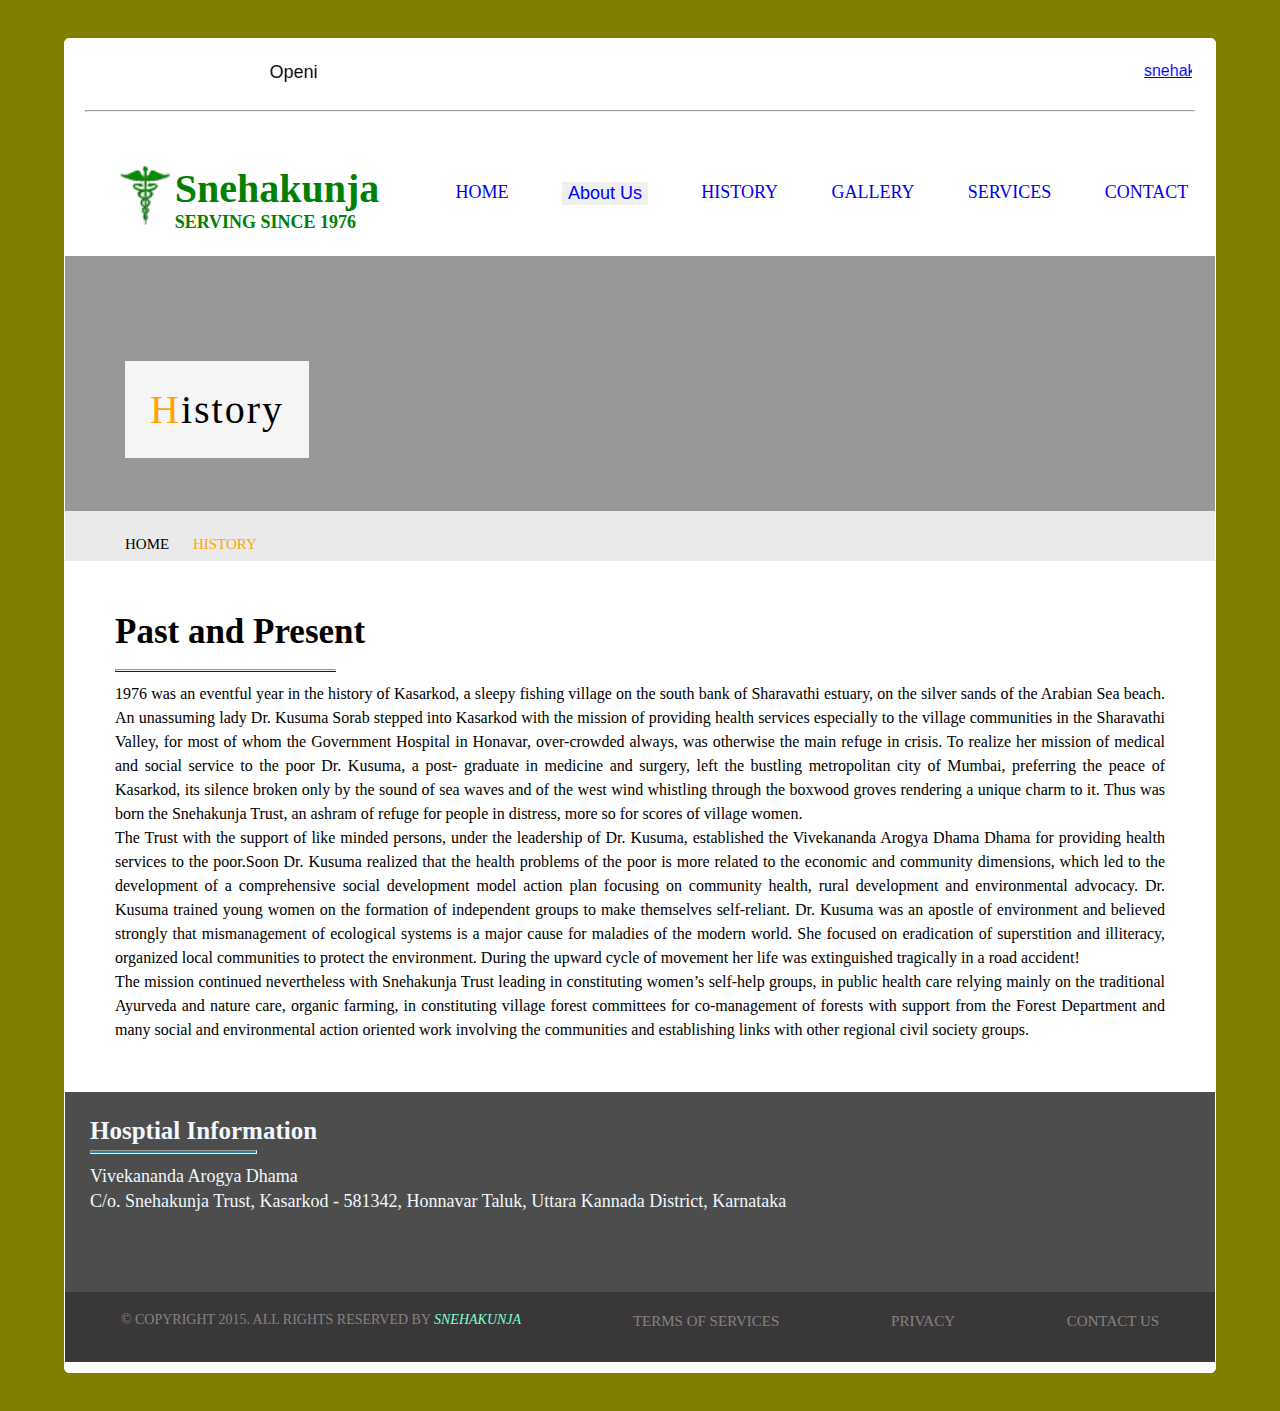
<file: index.html>
<!DOCTYPE html>
<html lang="en">
<head>
    <meta charset="UTF-8">
    <meta http-equiv="X-UA-Compatible" content="IE=edge">
    <meta name="viewport" content="width=device-width, initial-scale=1.0">
    <title>Document</title>
<link rel="stylesheet" href="style.css">
</head>
<body>
    <body>
    
<main class="main">
    <div class="heading">
        <div>
            <marquee behavior="alternatively" direction="left">
    <h4 class="open">Opening Hours: <strong> 9:30 AM - 05:30 PM </strong></h4>
</marquee>
    </div>
    <marquee behavior="alternatively" direction="left">
    <div class="mail1">
    <a class="mail" href="mailto:snehakunja@gmail.com">snehakunja@gmail.com</a>
</marquee>
</div>
</div>
<hr style="margin: 0 20px 20px 20px;">
<div class="navbar">
<div class="logoname">
    <div class="logo">
<a href="home.html"><img src="images/logo.png" style="cursor:pointer; width: 60px; height: 60px;"/>
</div>
<div class="logocon">

<h3>Snehakunja</h3>
<h4> SERVING SINCE 1976</h4>

</a>
</div>
</div>


<div class="nav"> <a href="index.html">HOME</a></div>
<!-- <div class="nav"> <a href="about.html">ABOUT US </a></div> -->
<div class="dropdown">
    <button class="dropbtn nav">About Us</button>
    <div class="dropdown-content">
      <a href="index.html">ABOUT SNEHAKUNJA</a>
      <a href="about.html">AYURVEDA</a>
      <a href="team.html">TEAM</a>
      <a href="location.html">LOCATION</a>
    </div>
  </div>
<div class="nav"> <a href="index.html">HISTORY</a></div>
<!-- <div class="nav"> <a href="project.html">PROJECTS</a></div> -->
<div class="nav"> <a href="gallery.html">GALLERY</a></div>
<div class="nav"> <a href="services.html">SERVICES</a></div>
<div class="nav"> <a href="contact.html">CONTACT</a></div>
</div>
<div class="bac1">
<div class="bac2">
<h1 class="head" style="font-family:sans serif;font-size:40px;font-weight:200;letter-spacing:2px;"><span style="color:orange;">H</span>istory</h1>
</div>
</div>
<div class="bac3">
<p  class="bhead" style="font-size:15px;font-weight:100;word-spacing:20px;" >HOME <span style="color:orange;"> HISTORY </span></p>
</div>
<div class="para">
    <h1>Past and Present</h1>
    <div class="hr">
        <hr>
    </div>

    <p>
        1976 was an eventful year in the history of Kasarkod, a sleepy fishing village on the south bank
        of
        Sharavathi estuary, on the silver sands of the Arabian Sea beach. An unassuming
        lady Dr. Kusuma Sorab stepped into Kasarkod with the mission of providing health services
        especially
        to the village communities in the Sharavathi Valley, for most of whom the
        Government Hospital in Honavar, over-crowded always, was otherwise the main refuge in crisis. To
        realize her mission of medical and social service to the poor Dr. Kusuma, a post-
        graduate in medicine and surgery, left the bustling metropolitan city of Mumbai, preferring the
        peace of Kasarkod, its silence broken only by the sound of sea waves and of the west
        wind whistling through the boxwood groves rendering a unique charm to it. Thus was born the
        Snehakunja Trust, an ashram of refuge for people in distress, more so for scores of
        village women.</p>

    <p>
        The Trust with the support of like minded persons, under the leadership of Dr. Kusuma,
        established
        the Vivekananda Arogya Dhama Dhama for providing health services to the
        poor.Soon Dr. Kusuma realized that the health problems of the poor is more related to the
        economic
        and community dimensions, which led to the development of a comprehensive
        social development model action plan focusing on community health, rural development and
        environmental advocacy. Dr. Kusuma trained young women on the formation of
        independent groups to make themselves self-reliant. Dr. Kusuma was an apostle of environment and
        believed strongly that mismanagement of ecological systems is a major
        cause for maladies of the modern world. She focused on eradication of superstition and
        illiteracy,
        organized local communities to protect the environment. During the upward cycle
        of movement her life was extinguished tragically in a road accident!</p>

    <p>
        The mission continued nevertheless with Snehakunja Trust leading in constituting women’s
        self-help
        groups, in public health care relying mainly on the traditional Ayurveda and
        nature care, organic farming, in constituting village forest committees for co-management of
        forests
        with support from the Forest Department and many social and environmental
        action oriented work involving the communities and establishing links with other regional civil
        society groups.</p>
</div>

<footer>
    <div class="footer">
    <h2>Hosptial Information</h2>
    <hr  class="hr2">
    <div class="add">
    <p>Vivekananda Arogya Dhama</p>
    <p class="add" >C/o. Snehakunja Trust, Kasarkod - 581342, Honnavar Taluk, Uttara Kannada District, Karnataka</p>
    </div>
    </div>
    <div class="copy">
        <p class="cp"> &copy; COPYRIGHT 2015. ALL RIGHTS RESERVED BY <span style="color:aquamarine;font-style: italic;"> SNEHAKUNJA</span></p>
    
    
        <div><a href="#">TERMS OF SERVICES</a></div>
        <div><a href="#"> PRIVACY </a></div>
        <div><a href="contact.html"> CONTACT US </a></div>
        
    </div>
  
    
    </footer>
</main>
</body>
</html>
</file>
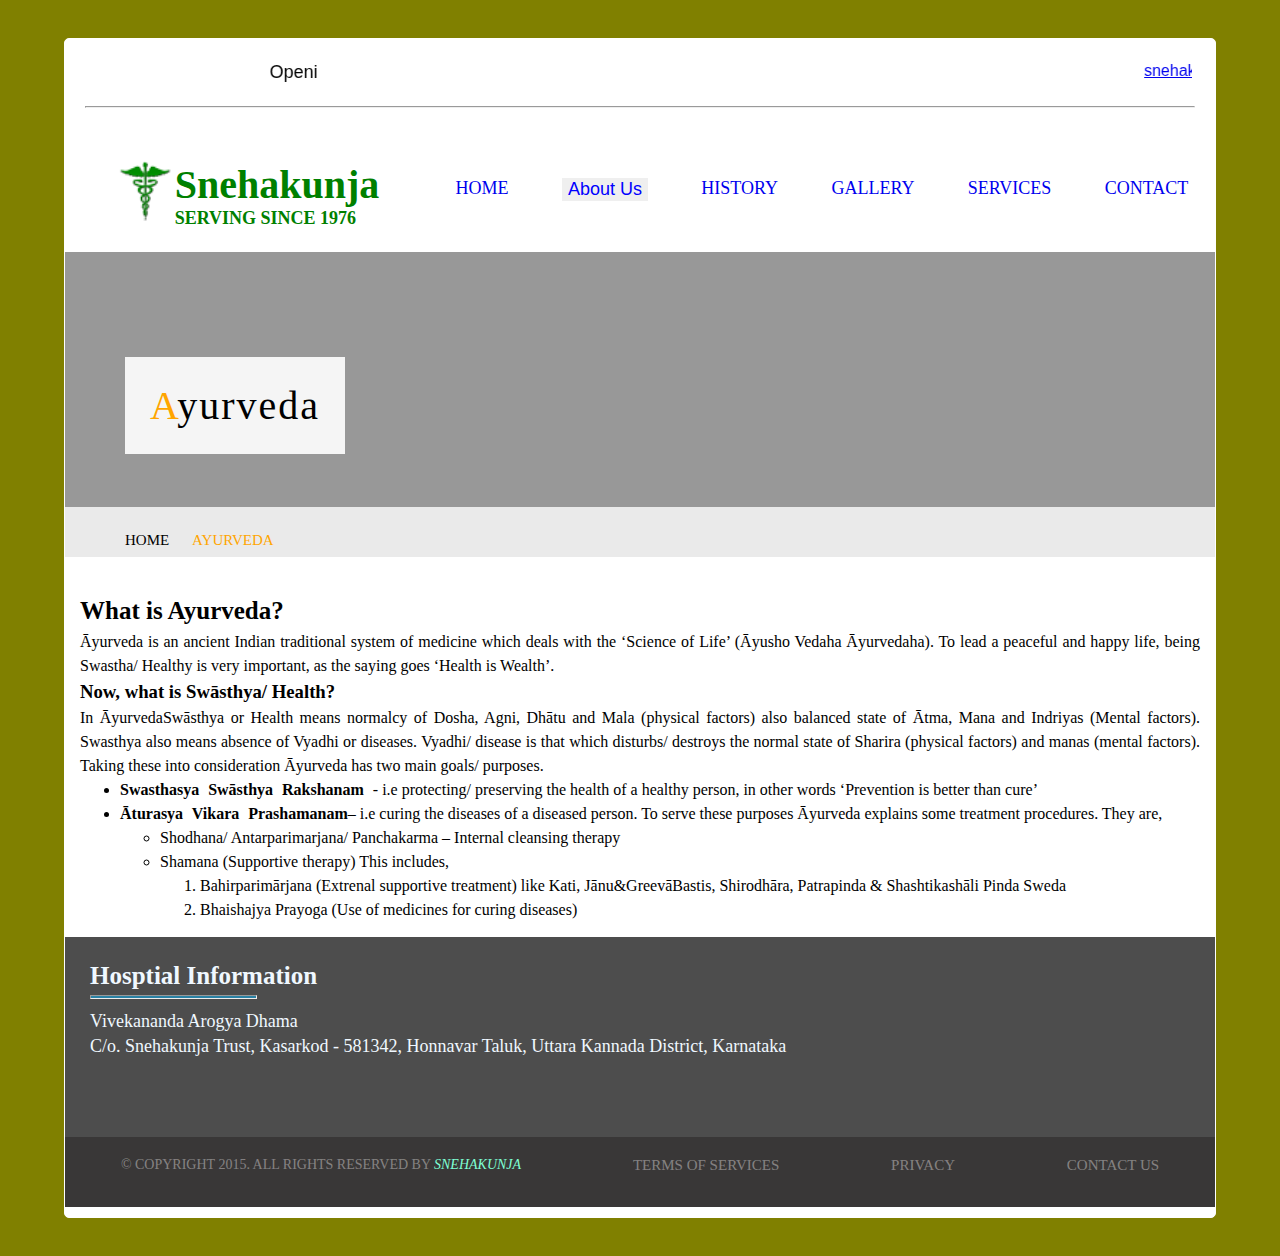
<file: about.html>
<html>
<head>
<title>

</title>
<style>

.shodhana{
border:2px solid black;
padding:5px;
background-color:orange;

}
.shamana{
border:2px solid black;
margin-left:-4px;
padding:5px;

}

</style>
<link rel="stylesheet" href="style.css">
</head>
<body>

       
<main class="main">
    <div class="heading">
        <div>
            <marquee behavior="alternatively" direction="left">
    <h4 class="open">Opening Hours: <strong> 9:30 AM - 05:30 PM </strong></h4>
</marquee>
    </div>
    <marquee behavior="alternatively" direction="left">
    <div class="mail1">
    <a class="mail" href="mailto:snehakunja@gmail.com">snehakunja@gmail.com</a>
</marquee>
</div>
</div>
<hr style="margin: 0 20px 20px 20px;">
<div class="navbar">
<div class="logoname">
    <div class="logo">
<a href="home.html"><img src="images/logo.png" style="cursor:pointer; width: 60px; height: 60px;"/>
</div>
<div class="logocon">

<h3>Snehakunja</h3>
<h4> SERVING SINCE 1976</h4>

</a>
</div>
</div>


<div class="nav"> <a href="index.html">HOME</a></div>
<!-- <div class="nav"> <a href="about.html">ABOUT US </a></div> -->
<div class="dropdown">
    <button class="dropbtn nav">About Us</button>
    <div class="dropdown-content">
      <a href="index.html">ABOUT SNEHAKUNJA</a>
      <a href="about.html">AYURVEDA</a>
      <a href="team.html">TEAM</a>
      <a href="location.html">LOCATION</a>
    </div>
  </div>
<div class="nav"> <a href="index.html">HISTORY</a></div>
<!-- <div class="nav"> <a href="project.html">PROJECTS</a></div> -->
<div class="nav"> <a href="gallery.html">GALLERY</a></div>
<div class="nav"> <a href="services.html">SERVICES</a></div>
<div class="nav"> <a href="contact.html">CONTACT</a></div>
</div>
<div class="bac1">
<div class="bac2">
<h1 class="head" style="font-family:sans serif;font-size:40px;font-weight:200;letter-spacing:2px;"><span style="color:orange;">A</span>yurveda</h1>
</div>
</div>
<div class="bac3">
<p  class="bhead" style="font-size:15px;font-weight:100;word-spacing:20px;" >HOME <span style="color:orange;">AYURVEDA </span></p>
</div>
<!-- <div class="mainayurveda"> -->
<div class="ayurveda">
<h1>What is Ayurveda?</h1>

<p >
Āyurveda is an ancient Indian traditional system of medicine which deals with the ‘Science of Life’ (Āyusho Vedaha Āyurvedaha). To lead a peaceful and happy life, being 
Swastha/ Healthy is very important, as the saying goes ‘Health is Wealth’.</p>

<h3>Now, what is Swāsthya/ Health?</h3>
<p>
In ĀyurvedaSwāsthya or Health means normalcy of Dosha, Agni, Dhātu and Mala 
(physical factors) also balanced state of Ātma, Mana and Indriyas (Mental factors). 
Swasthya also means absence of Vyadhi or diseases. Vyadhi/ disease is that which 
disturbs/ destroys the normal state of Sharira (physical factors) and manas (mental 
factors). Taking these into consideration Āyurveda has two main goals/ purposes. </p>
<ul>
<li ><span style="font-weight:900;word-spacing:5px;">Swasthasya Swāsthya Rakshanam </span>- i.e protecting/ preserving the health of a

 healthy person, in other words ‘Prevention is better than cure’</li>
<li ><span style="font-weight:900;word-spacing:5px;">Āturasya Vikara Prashamanam</span>– i.e curing the diseases of a diseased person.

 To serve these purposes Āyurveda explains some treatment procedures. They are,
<ul>
<li>Shodhana/ Antarparimarjana/ Panchakarma – Internal cleansing therapy</li>
<li>Shamana (Supportive therapy) This includes,
<ol >
<li >Bahirparimārjana (Extrenal supportive treatment) like Kati, 

Jānu&GreevāBastis, Shirodhāra, Patrapinda & Shashtikashāli Pinda Sweda</li>
<li>Bhaishajya Prayoga (Use of medicines for curing diseases)</li>
</ol>
</li>
</ul>
</li>
</ul>
</div>

<!-- </div> -->

<footer>
    <div class="footer">
    <h2>Hosptial Information</h2>
    <hr  class="hr2">
    <div class="add">
    <p>Vivekananda Arogya Dhama</p>
    <p class="add" >C/o. Snehakunja Trust, Kasarkod - 581342, Honnavar Taluk, Uttara Kannada District, Karnataka</p>
    </div>
    </div>
    <div class="copy">
        <p class="cp"> &copy; COPYRIGHT 2015. ALL RIGHTS RESERVED BY <span style="color:aquamarine;font-style: italic;"> SNEHAKUNJA</span></p>
    
    
        <div><a href="#">TERMS OF SERVICES</a></div>
        <div><a href="#"> PRIVACY </a></div>
        <div><a href="contact.html"> CONTACT US </a></div>
        
    </div>
  
    
    </footer>
</main>
</body>
</html>
</file>
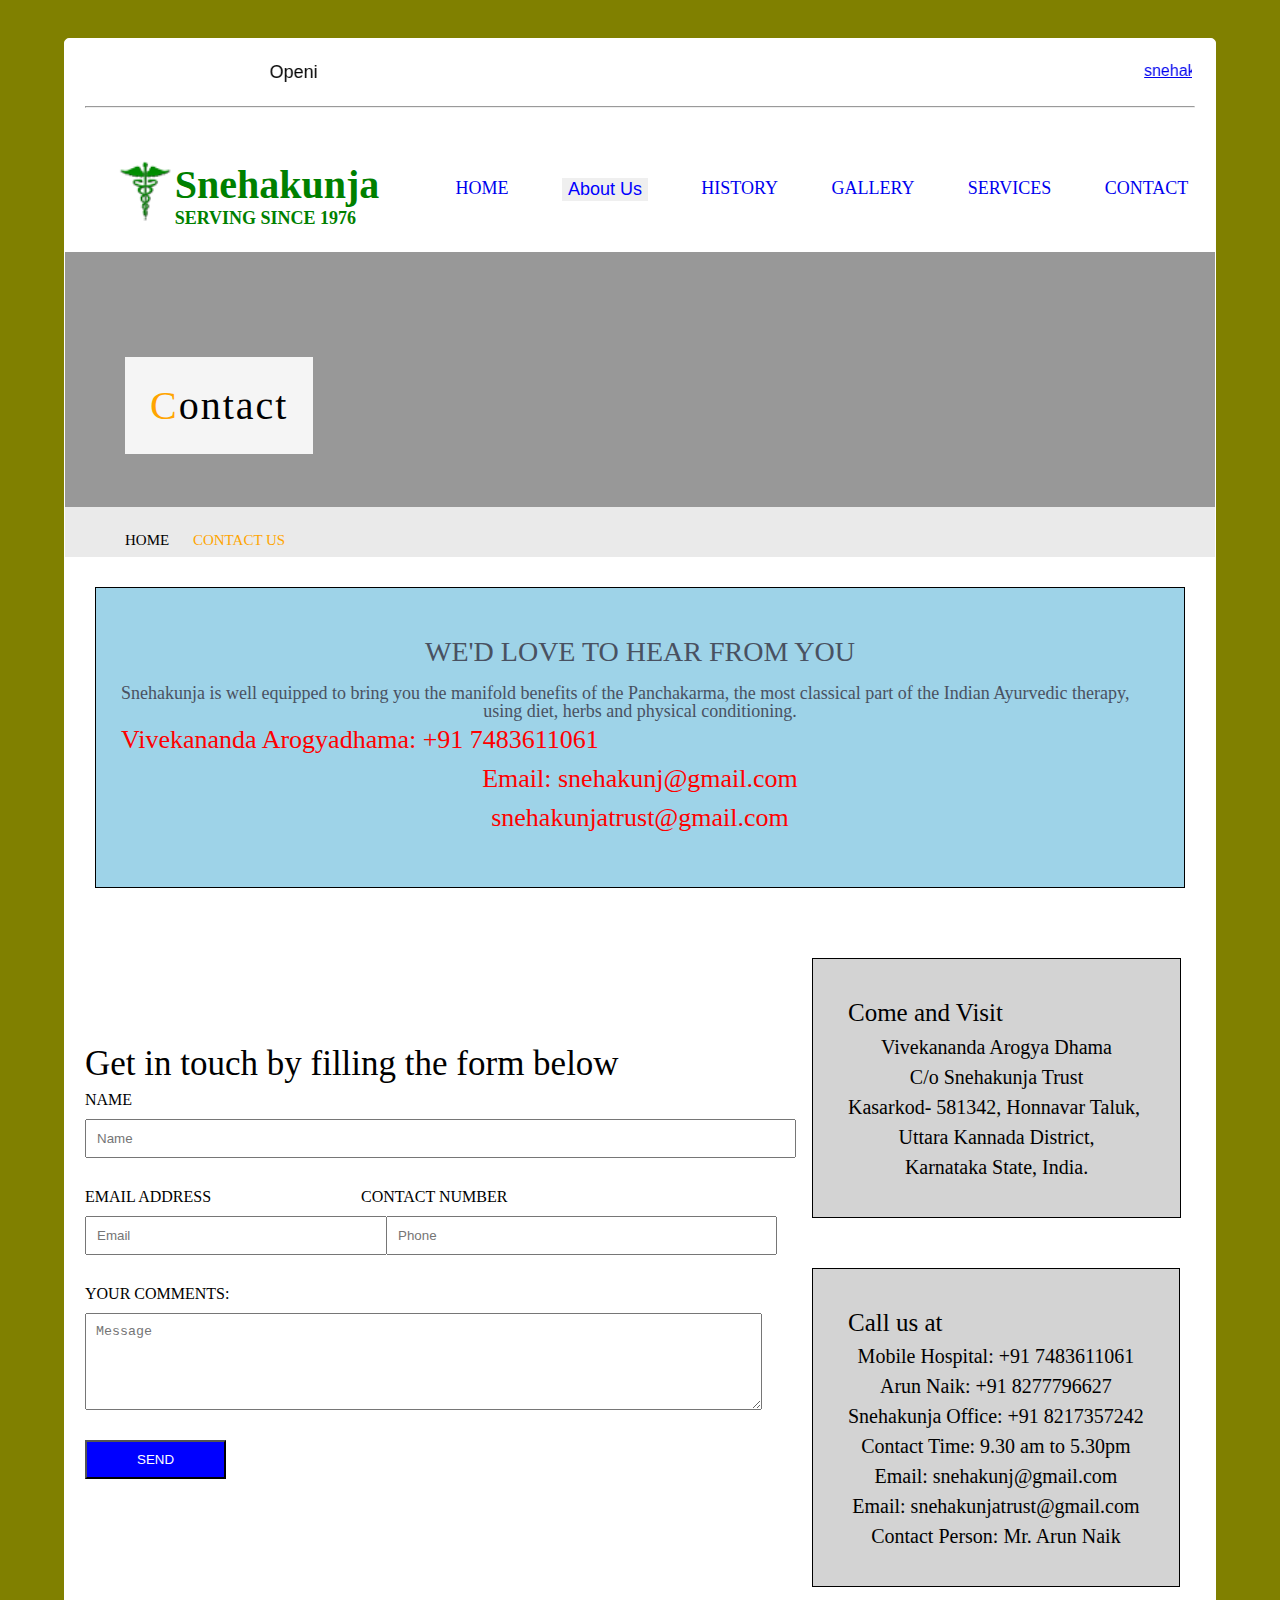
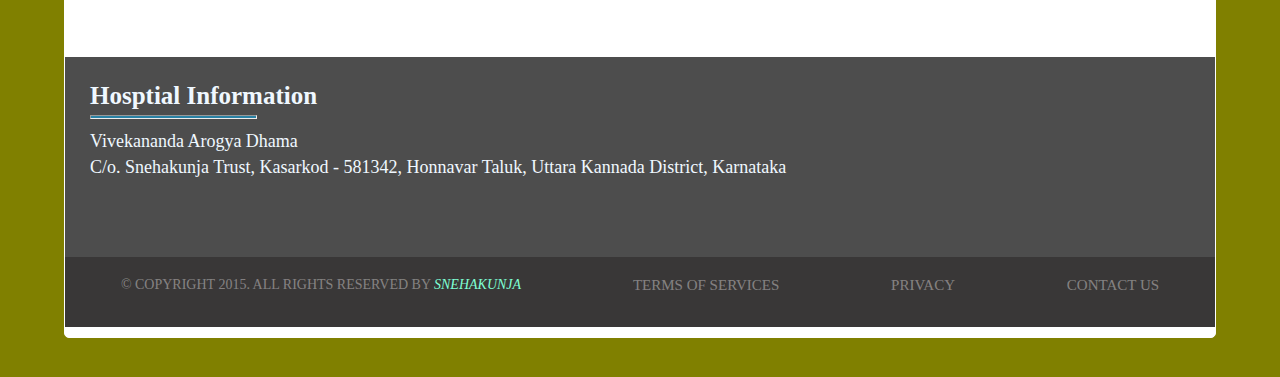
<file: contact.html>
<html>
<head>

<style>
.form{
    display: flex;
    margin: 20px;

}
.form2{
    margin-top: 100px;
}
.form h3{
    font-size: 35px;
     font-family: 'Times New Roman', Times, serif;
     line-height: 1.5;
     text-align: left;
     font-weight: 100;
}
#name{
width:105%;
padding:10px;
margin-top:10px;
margin-bottom:30px;
}
#email{
width:150%;
padding:10px;
margin-top:10px;
margin-bottom:30px;
}
#phone{
width:130%;
padding:10px;
margin-top:10px;
margin-bottom:30px;
margin-left:100px;
}
#message{
width:75%%;
padding:10px;
margin-top:10px;
margin-bottom:30px;

}
.cont{
    display: flex;
}
.address{
border:1px solid black;
margin:20px 25px 50px 50px;
width:fit-content;
padding:35px;
}
.add1{
border:1px solid black;
background-color:rgb(158, 211, 232);
padding:50px 25px;
margin:30px;
}

</style>
<link rel="stylesheet" href="style.css">
</head>
<body>     
    <main class="main">
        <div class="heading">
            <div>
                <marquee behavior="alternatively" direction="left">
        <h4 class="open">Opening Hours: <strong> 9:30 AM - 05:30 PM </strong></h4>
    </marquee>
        </div>
        <marquee behavior="alternatively" direction="left">
        <div class="mail1">
        <a class="mail" href="mailto:snehakunja@gmail.com">snehakunja@gmail.com</a>
    </marquee>
    </div>
    </div>
    <hr style="margin: 0 20px 20px 20px;">
    <div class="navbar">
    <div class="logoname">
        <div class="logo">
    <a href="home.html"><img src="images/logo.png" style="cursor:pointer; width: 60px; height: 60px;"/>
    </div>
    <div class="logocon">
    
    <h3>Snehakunja</h3>
    <h4> SERVING SINCE 1976</h4>
    
    </a>
    </div>
    </div>
    
    
    <div class="nav"> <a href="index.html">HOME</a></div>
    <!-- <div class="nav"> <a href="about.html">ABOUT US </a></div> -->
    <div class="dropdown">
        <button class="dropbtn nav">About Us</button>
        <div class="dropdown-content">
          <a href="index.html">ABOUT SNEHAKUNJA</a>
          <a href="about.html">AYURVEDA</a>
          <a href="team.html">TEAM</a>
          <a href="location.html">LOCATION</a>
        </div>
      </div>
    <div class="nav"> <a href="index.html">HISTORY</a></div>
    <!-- <div class="nav"> <a href="project.html">PROJECTS</a></div> -->
    <div class="nav"> <a href="gallery.html">GALLERY</a></div>
    <div class="nav"> <a href="services.html">SERVICES</a></div>
    <div class="nav"> <a href="contact.html">CONTACT</a></div>
    </div>
    <div class="bac1">
    <div class="bac2">
    <h1 class="head" style="font-family:sans serif;font-size:40px;font-weight:200;letter-spacing:2px;"><span style="color:orange;">C</span>ontact</h1>
    </div>
    </div>
    <div class="bac3">
    <p  class="bhead" style="font-size:15px;font-weight:100;word-spacing:20px;" >HOME <span style="color:orange; word-spacing: normal;">CONTACT US </span></p>
    </div>
  <div class="add1">
<h1 style="text-align:center;font-family:sans-sarif;font-size:28px;font-weight:100;line-height:1;color:rgb(73, 81, 97);">WE'D LOVE TO HEAR FROM YOU</h1>
<p style="text-align:left;font-family:sans-sarif;font-size:18px;font-weight:100;line-height:1;white-space:pre; padding-right:30px;margin-right:20px;color:rgb(73, 81, 97);">
Snehakunja is well equipped to bring you the manifold benefits of the Panchakarma, the most classical part of the Indian Ayurvedic therapy,</p> 
<p style="text-align:center;font-family:sans-sarif;font-size:18px;font-weight:100;line-height:1;color:rgb(73, 81, 97);">using diet, herbs and physical conditioning.</p>
<h2  style="text-align:left;font-family:sans-sarif;font-size:26px;font-weight:100;line-height:1.5;color:red;">Vivekananda Arogyadhama: +91 7483611061</h2>
<h2 style="text-align:center;font-family:sans-sarif;font-size:26px;font-weight:100;line-height:1.5;color:red;">Email: snehakunj@gmail.com</h2>
<h2 style="text-align:center;font-family:sans-sarif;font-size:26px;font-weight:500;line-height:1.5;color:red;">snehakunjatrust@gmail.com</h2>
</div>
<div class="cont">
    <div class="form">
<div class="form2">
<h3 >Get in touch by filling the form below</h3>
<form>
<label for="name"> NAME</label><br>

<input type="text" id="name" name="name" placeholder="Name"><br>

<div style="display:flex;">
<div>
<label for="email"> EMAIL ADDRESS</label><br>
<input type="email" id="email" name="email" placeholder="Email"><br>
</div>
<div>
<label for="phone" style="margin-left:75px;">CONTACT NUMBER</label><br>

<input type="text" id="phone" name="phone" placeholder="Phone"><br>
</div>
</div>
<label for="message">YOUR COMMENTS:</label><br>
<textarea id="message" name="message" placeholder="Message" rows="5" cols="80" ></textarea><br>
<button style="background-color:blue; color:white;padding:10px 50px;cursor:pointer;">SEND</button>
</form>

</div>
<div>
<div class="address" style="background-color:lightgray; text-align:center;font-family:sans-sarif;font-weight:100;line-height:1.5; ">

<h3 style="font-size:25px;">Come and Visit</h3>
<p style="font-size:20px;white-space:pre;">Vivekananda Arogya Dhama
C/o Snehakunja Trust
Kasarkod- 581342, Honnavar Taluk, 
Uttara Kannada District,
Karnataka State, India.</p>
</div>

<div class="address"  style="background-color:lightgray; text-align:center;font-family:sans-sarif;font-weight:100;line-height:1.5;">
<h3 style="font-size:25px;">Call us at</h3>
<p style="font-size:20px;white-space:pre;">Mobile Hospital: +91 7483611061
Arun Naik: +91 8277796627
Snehakunja Office: +91 8217357242
Contact Time: 9.30 am to 5.30pm
Email: snehakunj@gmail.com
Email: snehakunjatrust@gmail.com
Contact Person: Mr. Arun Naik</p>
</div>
</div>
</div>
</div>

<footer>
    <div class="footer">
    <h2>Hosptial Information</h2>
    <hr  class="hr2">
    <div class="add">
    <p>Vivekananda Arogya Dhama</p>
    <p class="add" >C/o. Snehakunja Trust, Kasarkod - 581342, Honnavar Taluk, Uttara Kannada District, Karnataka</p>
    </div>
    </div>
    <div class="copy">
        <p class="cp"> &copy; COPYRIGHT 2015. ALL RIGHTS RESERVED BY <span style="color:aquamarine;font-style: italic;"> SNEHAKUNJA</span></p>
    
    
        <div><a href="#">TERMS OF SERVICES</a></div>
        <div><a href="#"> PRIVACY </a></div>
        <div><a href="contact.html"> CONTACT US </a></div>
        
    </div>
  
    
    </footer>
</main>

</body>
</html>
</file>
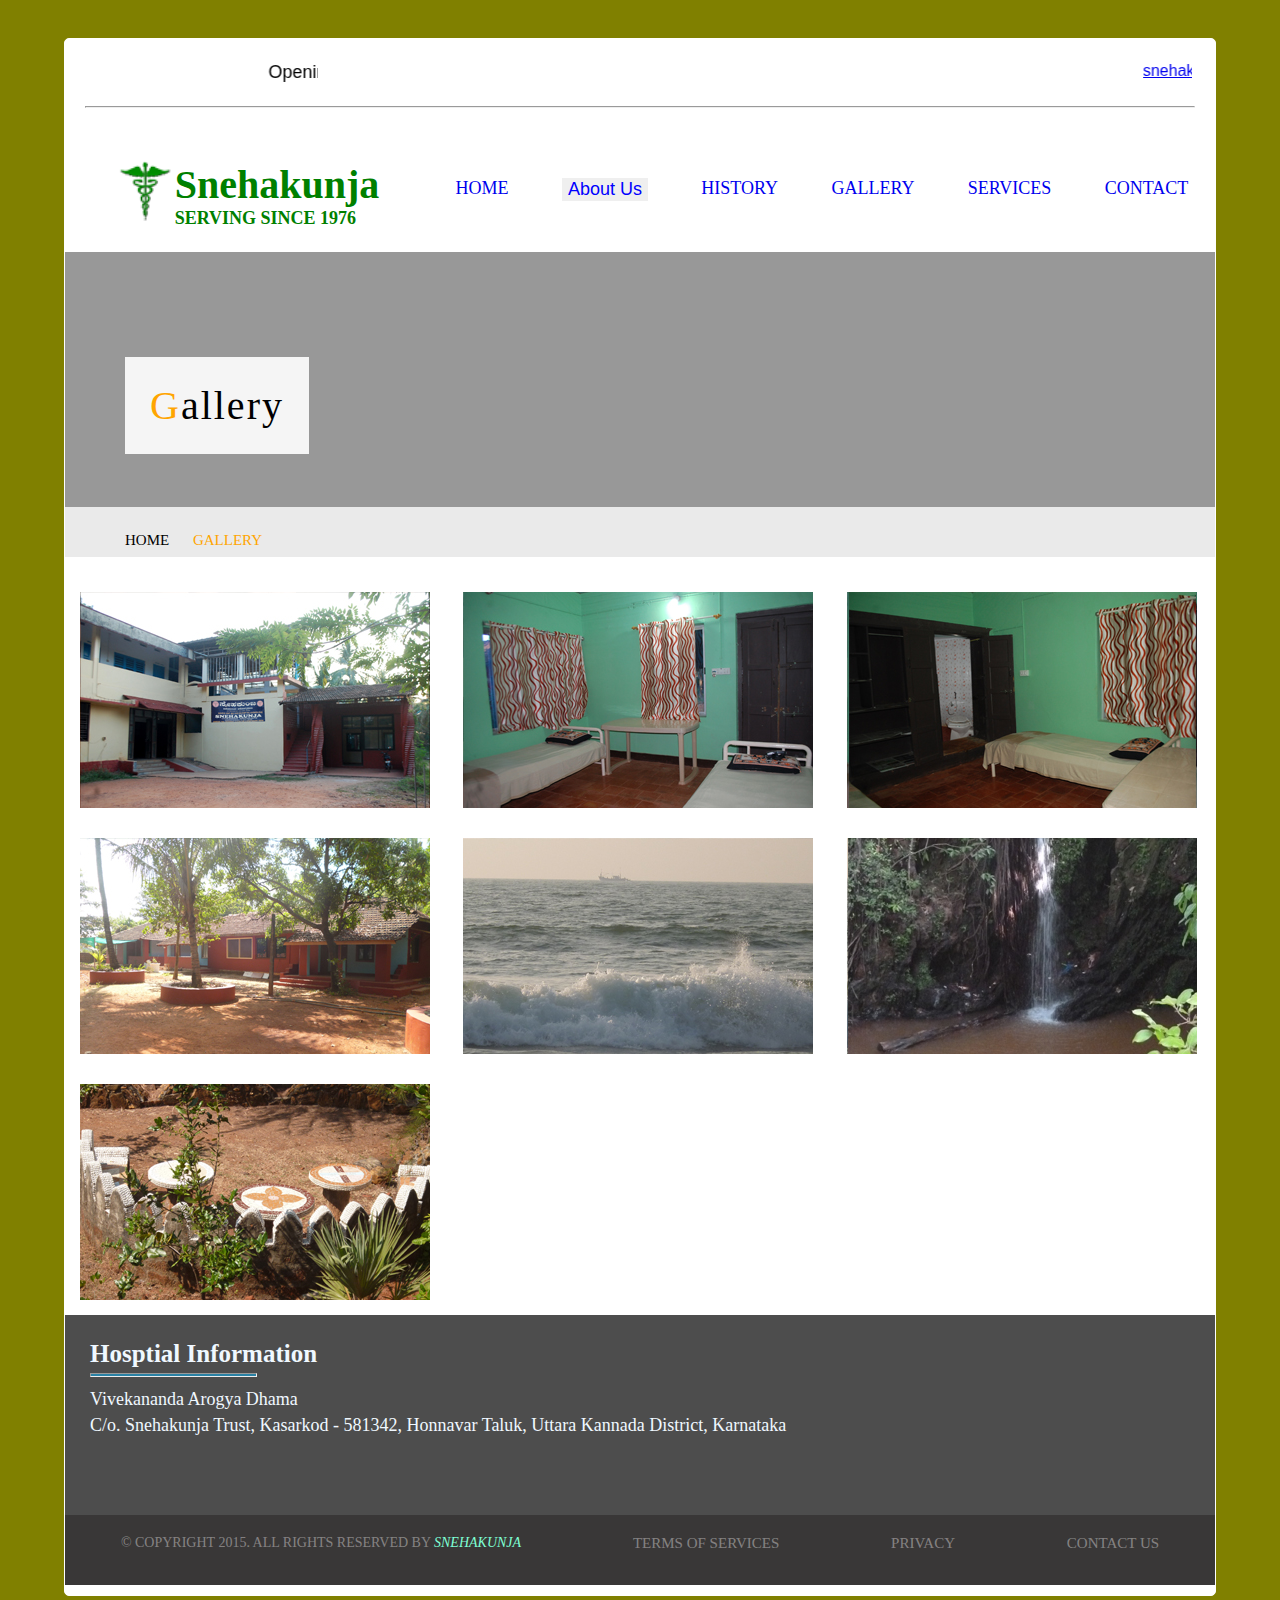
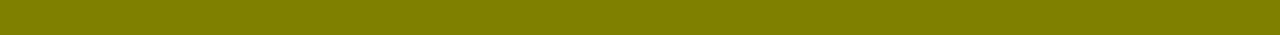
<file: gallery.html>
<html>
<head>
<link rel="stylesheet" href="style.css">
<style>
    
    /* .dropdown:hover .dropbtn {background-color: #3e8e41;} */
    </style>
</head>
<body>

       
  <main class="main">
    <div class="heading">
        <div>
            <marquee behavior="alternatively" direction="left">
    <h4 class="open">Opening Hours: <strong> 9:30 AM - 05:30 PM </strong></h4>
</marquee>
    </div>
    <marquee behavior="alternatively" direction="left">
    <div class="mail1">
    <a class="mail" href="mailto:snehakunja@gmail.com">snehakunja@gmail.com</a>
</marquee>
</div>
</div>
<hr style="margin: 0 20px 20px 20px;">
<div class="navbar">
<div class="logoname">
    <div class="logo">
<a href="home.html"><img src="images/logo.png" style="cursor:pointer; width: 60px; height: 60px;"/>
</div>
<div class="logocon">

<h3>Snehakunja</h3>
<h4> SERVING SINCE 1976</h4>

</a>
</div>
</div>


<div class="nav"> <a href="index.html">HOME</a></div>
<!-- <div class="nav"> <a href="about.html">ABOUT US </a></div> -->
<div class="dropdown">
    <button class="dropbtn nav">About Us</button>
    <div class="dropdown-content">
      <a href="index.html">ABOUT SNEHAKUNJA</a>
      <a href="about.html">AYURVEDA</a>
      <a href="team.html">TEAM</a>
      <a href="location.html">LOCATION</a>
    </div>
  </div>
<div class="nav"> <a href="index.html">HISTORY</a></div>
<!-- <div class="nav"> <a href="project.html">PROJECTS</a></div> -->
<div class="nav"> <a href="gallery.html">GALLERY</a></div>
<div class="nav"> <a href="services.html">SERVICES</a></div>
<div class="nav"> <a href="contact.html">CONTACT</a></div>
</div>
<div class="bac1">
<div class="bac2">
<h1 class="head" style="font-family:sans serif;font-size:40px;font-weight:200;letter-spacing:2px;"><span style="color:orange;">G</span>allery</h1>
</div>
</div>
<div class="bac3">
<p  class="bhead" style="font-size:15px;font-weight:100;word-spacing:20px;" >HOME <span style="color:orange;">GALLERY</span></p>
</div>
<div class="img">
<div class="img1" ><img style="margin:15px; " src="images/s20.jpg"/></div>
<div class="img2" ><img style="margin:15px; " src="images/s21.jpg"/></div>
<div class="img3"><img style="margin:15px;" src="images/s22.jpg"/></div>
<div class="img4"><img style="margin:15px;" src="images/s23.jpg"/></div>
<div class="img5"><img style="margin:15px;" src="images/s25.jpg"/></div>
<div class="img6"><img style="margin:15px;" src="images/s26.jpg"/></div>
<div class="img7"><img style="margin:15px;" src="images/s27.jpg"/></div>
</div>


<footer>
    <div class="footer">
    <h2>Hosptial Information</h2>
    <hr  class="hr2">
    <div class="add">
    <p>Vivekananda Arogya Dhama</p>
    <p class="add" >C/o. Snehakunja Trust, Kasarkod - 581342, Honnavar Taluk, Uttara Kannada District, Karnataka</p>
    </div>
    </div>
    <div class="copy">
        <p class="cp"> &copy; COPYRIGHT 2015. ALL RIGHTS RESERVED BY <span style="color:aquamarine;font-style: italic;"> SNEHAKUNJA</span></p>
    
    
        <div><a href="#">TERMS OF SERVICES</a></div>
        <div><a href="#"> PRIVACY </a></div>
        <div><a href="contact.html"> CONTACT US </a></div>
        
    </div>
  
    
    </footer>
</main>
</body>
</html>
</file>
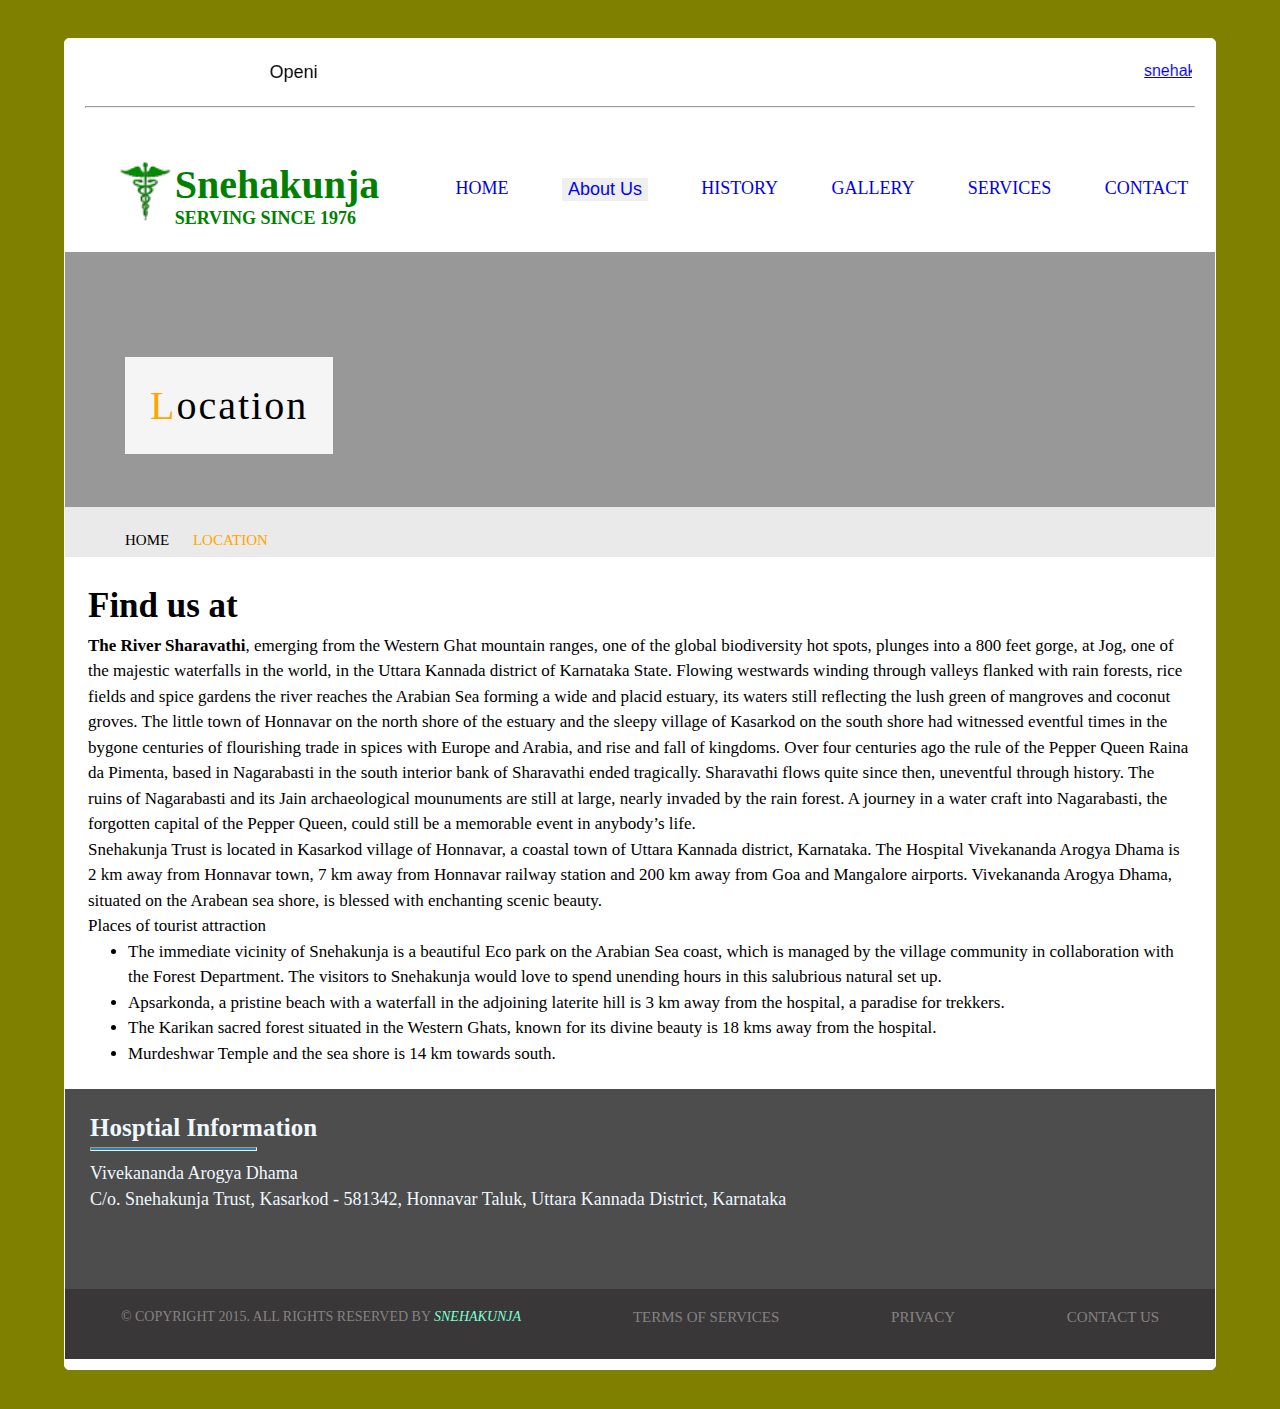
<file: location.html>
<html>
<head>
<style>


</style>
<link rel="stylesheet" href="style.css">
</head>
<body>
    
    <main class="main">
        <div class="heading">
            <div>
                <marquee behavior="alternatively" direction="left">
        <h4 class="open">Opening Hours: <strong> 9:30 AM - 05:30 PM </strong></h4>
    </marquee>
        </div>
        <marquee behavior="alternatively" direction="left">
        <div class="mail1">
        <a class="mail" href="mailto:snehakunja@gmail.com">snehakunja@gmail.com</a>
    </marquee>
    </div>
    </div>
    <hr style="margin: 0 20px 20px 20px;">
    <div class="navbar">
    <div class="logoname">
        <div class="logo">
    <a href="home.html"><img src="images/logo.png" style="cursor:pointer; width: 60px; height: 60px;"/>
    </div>
    <div class="logocon">
    
    <h3>Snehakunja</h3>
    <h4> SERVING SINCE 1976</h4>
    
    </a>
    </div>
    </div>
    
    
    <div class="nav"> <a href="index.html">HOME</a></div>
    <!-- <div class="nav"> <a href="about.html">ABOUT US </a></div> -->
    <div class="dropdown">
        <button class="dropbtn nav">About Us</button>
        <div class="dropdown-content">
          <a href="index.html">ABOUT SNEHAKUNJA</a>
          <a href="about.html">AYURVEDA</a>
          <a href="team.html">TEAM</a>
          <a href="location.html">LOCATION</a>
        </div>
      </div>
    <div class="nav"> <a href="index.html">HISTORY</a></div>
    <!-- <div class="nav"> <a href="project.html">PROJECTS</a></div> -->
    <div class="nav"> <a href="gallery.html">GALLERY</a></div>
    <div class="nav"> <a href="services.html">SERVICES</a></div>
    <div class="nav"> <a href="contact.html">CONTACT</a></div>
    </div>
    <div class="bac1">
    <div class="bac2">
    <h1 class="head" style="font-family:sans serif;font-size:40px;font-weight:200;letter-spacing:2px;"><span style="color:orange;">L</span>ocation</h1>
    </div>
    </div>
    <div class="bac3">
    <p  class="bhead" style="font-size:15px;font-weight:100;word-spacing:20px;" >HOME <span style="color:orange;">LOCATION </span></p>
    </div>
   <div class="find">
<h1>Find us at</h1>
<p>
<strong>The River Sharavathi</strong>, emerging from the Western Ghat mountain ranges, one of the global biodiversity hot spots, plunges into a 800 feet gorge, at Jog, one of the majestic 
waterfalls in the world, in the Uttara Kannada district of Karnataka State. Flowing westwards winding through valleys flanked with rain forests, rice fields and spice gardens the river 
reaches the Arabian Sea forming a wide and placid estuary, its waters still reflecting the lush green of mangroves and coconut groves. The little town of Honnavar on the north 
shore of the estuary and the sleepy village of Kasarkod on the south shore had witnessed eventful times in the bygone centuries of flourishing trade in spices with Europe and 
Arabia, and rise and fall of kingdoms. Over four centuries ago the rule of the Pepper Queen Raina da Pimenta, based in Nagarabasti in the south interior bank of Sharavathi ended 
tragically. Sharavathi flows quite since then, uneventful through history. The ruins of Nagarabasti and its Jain archaeological mounuments are still at large, nearly invaded by the 
rain forest. A journey in a water craft into Nagarabasti, the forgotten capital of the Pepper Queen, could still be a memorable event in anybody’s life.</p>

<p>
Snehakunja Trust is located in Kasarkod village of Honnavar, a coastal town of Uttara Kannada district, Karnataka. The Hospital Vivekananda Arogya Dhama is 2 km away from 
Honnavar town, 7 km away from Honnavar railway station and 200 km away from Goa and Mangalore airports. Vivekananda Arogya Dhama, situated on the Arabean sea shore, is 
blessed with enchanting scenic beauty.</p>

<p>Places of tourist attraction</p>
<ul>
<li>The immediate vicinity of Snehakunja is a beautiful Eco park on the Arabian Sea coast, which is managed by the village community in collaboration with the Forest 
Department. The visitors to Snehakunja would love to spend unending hours in this salubrious natural set up.</li>
<li>Apsarkonda, a pristine beach with a waterfall in the adjoining laterite hill is 3 km away from the hospital, a paradise for trekkers.</li>
<li>The Karikan sacred forest situated in the Western Ghats, known for its divine beauty is 18 kms away from the hospital.</li>
<li>Murdeshwar Temple and the sea shore is 14 km towards south.</li>
</ul>
</div>

<footer>
    <div class="footer">
    <h2>Hosptial Information</h2>
    <hr  class="hr2">
    <div class="add">
    <p>Vivekananda Arogya Dhama</p>
    <p class="add" >C/o. Snehakunja Trust, Kasarkod - 581342, Honnavar Taluk, Uttara Kannada District, Karnataka</p>
    </div>
    </div>
    <div class="copy">
        <p class="cp"> &copy; COPYRIGHT 2015. ALL RIGHTS RESERVED BY <span style="color:aquamarine;font-style: italic;"> SNEHAKUNJA</span></p>
    
    
        <div><a href="#">TERMS OF SERVICES</a></div>
        <div><a href="#"> PRIVACY </a></div>
        <div><a href="contact.html"> CONTACT US </a></div>
        
    </div>
  
    
    </footer>
</main>
</body>
</html>
</file>
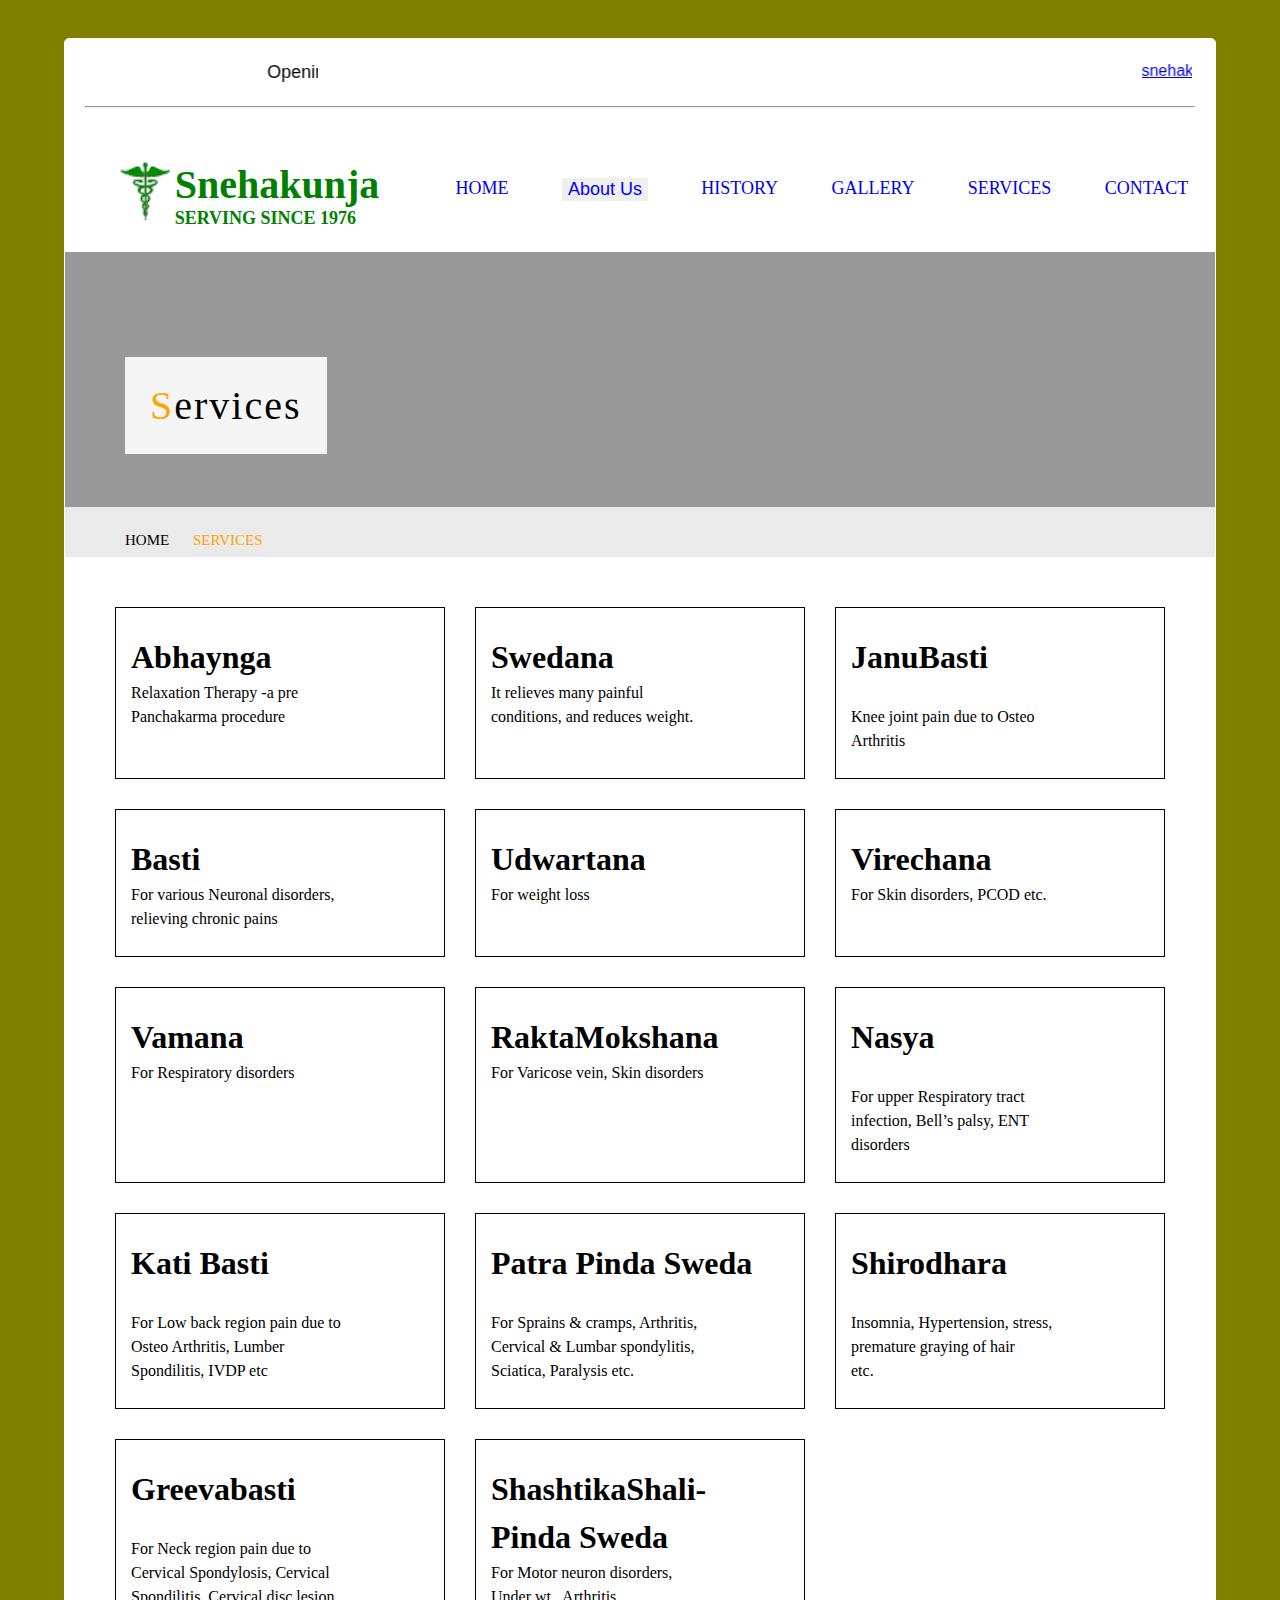
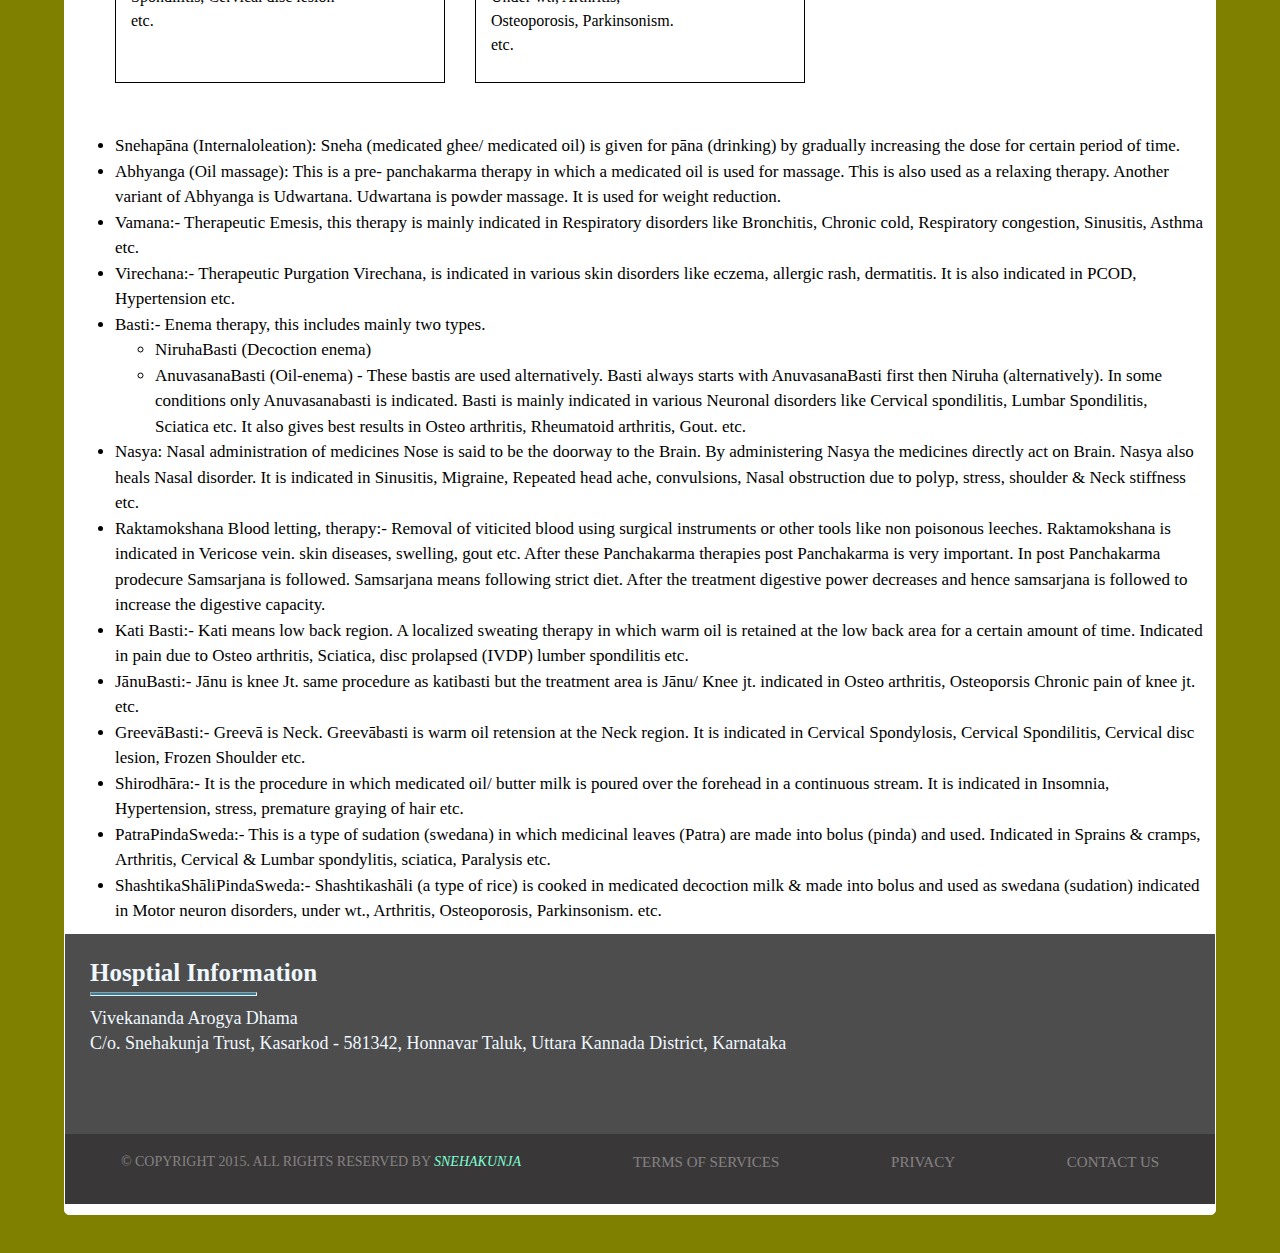
<file: services.html>
<html>
<head>
<style>

.serve div{
border:1px solid black;
/* width:fit-content; */
/* margin:25px; */
padding:25px 45px 25px 15px;
}

</style>
<link rel="stylesheet" href="style.css">
</head>
<body>
        
    <main class="main">
        <div class="heading">
            <div>
                <marquee behavior="alternatively" direction="left">
        <h4 class="open">Opening Hours: <strong> 9:30 AM - 05:30 PM </strong></h4>
    </marquee>
        </div>
        <marquee behavior="alternatively" direction="left">
        <div class="mail1">
        <a class="mail" href="mailto:snehakunja@gmail.com">snehakunja@gmail.com</a>
    </marquee>
    </div>
    </div>
    <hr style="margin: 0 20px 20px 20px;">
    <div class="navbar">
    <div class="logoname">
        <div class="logo">
    <a href="home.html"><img src="images/logo.png" style="cursor:pointer; width: 60px; height: 60px;"/>
    </div>
    <div class="logocon">
    
    <h3>Snehakunja</h3>
    <h4> SERVING SINCE 1976</h4>
    
    </a>
    </div>
    </div>
    
    
    <div class="nav"> <a href="index.html">HOME</a></div>
    <!-- <div class="nav"> <a href="about.html">ABOUT US </a></div> -->
    <div class="dropdown">
        <button class="dropbtn nav">About Us</button>
        <div class="dropdown-content">
          <a href="index.html">ABOUT SNEHAKUNJA</a>
          <a href="about.html">AYURVEDA</a>
          <a href="team.html">TEAM</a>
          <a href="location.html">LOCATION</a>
        </div>
      </div>
    <div class="nav"> <a href="index.html">HISTORY</a></div>
    <!-- <div class="nav"> <a href="project.html">PROJECTS</a></div> -->
    <div class="nav"> <a href="gallery.html">GALLERY</a></div>
    <div class="nav"> <a href="services.html">SERVICES</a></div>
    <div class="nav"> <a href="contact.html">CONTACT</a></div>
    </div>
    <div class="bac1">
    <div class="bac2">
    <h1 class="head" style="font-family:sans serif;font-size:40px;font-weight:200;letter-spacing:2px;"><span style="color:orange;">S</span>ervices</h1>
    </div>
    </div>
    <div class="bac3">
    <p  class="bhead" style="font-size:15px;font-weight:100;word-spacing:20px;" >HOME <span style="color:orange;">SERVICES </span></p>
    </div>
  
<section class="serve">
<div class="box"  style="text-align:left;font-family:sans-sarif;font-size:16px;font-weight:100;line-height:1.5">
<h1 >Abhaynga</h1>
<p style="white-space:pre;">Relaxation Therapy -a pre 
Panchakarma procedure</p>
</div>
<div class="box" style="text-align:left;font-family:sans-sarif;font-size:16px;font-weight:100;line-height:1.5">
<h1>Swedana</h1>
<p style="white-space:pre;">It relieves many painful 
conditions, and reduces weight.</p>
</div>
<div class="box" style="text-align:left;font-family:sans-sarif;font-size:16px;font-weight:100;line-height:1.5">
<h1>JanuBasti</h1>
<p style="white-space:pre;">
Knee joint pain due to Osteo 
Arthritis</p>
</div>
<div class="box" style="text-align:left;font-family:sans-sarif;font-size:16px;font-weight:100;line-height:1.5">
<h1>Basti</h1>
<p style="white-space:pre;">For various Neuronal disorders, 
relieving chronic pains</p>
</div>
<div class="box" style="text-align:left;font-family:sans-sarif;font-size:16px;font-weight:100;line-height:1.5">
<h1>Udwartana</h1>
<p>For weight loss</p>
</div>
<div class="box" style="text-align:left;font-family:sans-sarif;font-size:16px;font-weight:100;line-height:1.5">
<h1>Virechana</h1>
<p>For Skin disorders, PCOD etc.</p>
</div>
<div class="box" style="text-align:left;font-family:sans-sarif;font-size:16px;font-weight:100;line-height:1.5">
<h1>Vamana</h1>
<p>For Respiratory disorders</p>
</div>
<div class="box" style="text-align:left;font-family:sans-sarif;font-size:16px;font-weight:100;line-height:1.5">
<h1>RaktaMokshana</h1>
<p>For Varicose vein, Skin disorders</p>
</div>
<div class="box" style="text-align:left;font-family:sans-sarif;font-size:16px;font-weight:100;line-height:1.5">
<h1>Nasya</h1>
<p style="white-space:pre;">
For upper Respiratory tract 
infection, Bell’s palsy, ENT 
disorders</p>
</div>
<div class="box" style="text-align:left;font-family:sans-sarif;font-size:16px;font-weight:100;line-height:1.5">
<h1>Kati Basti</h1>
<p style="white-space:pre;">
For Low back region pain due to 
Osteo Arthritis, Lumber 
Spondilitis, IVDP etc</p>
</div>
<div class="box" style="text-align:left;font-family:sans-sarif;font-size:16px;font-weight:100;line-height:1.5">
<h1>Patra Pinda Sweda</h1>
<p style="white-space:pre;">
For Sprains & cramps, Arthritis, 
Cervical & Lumbar spondylitis, 
Sciatica, Paralysis etc.</p>
</div>
<div class="box" style="text-align:left;font-family:sans-sarif;font-size:16px;font-weight:100;line-height:1.5">
<h1>Shirodhara</h1>
<p style="white-space:pre;">
Insomnia, Hypertension, stress, 
premature graying of hair 
etc.   </p>
</div>
<div class="box" style="text-align:left;font-family:sans-sarif;font-size:16px;font-weight:100;line-height:1.5">
<h1>Greevabasti</h1>
<p style="white-space:pre;">
For Neck region pain due to 
Cervical Spondylosis, Cervical 
Spondilitis, Cervical disc lesion 
etc.</p>
</div>
<div class="box" style="text-align:left;font-family:sans-sarif;font-size:16px;font-weight:100;line-height:1.5">
<h1 style="white-space:pre;">ShashtikaShali-
Pinda Sweda</h1>
<p style="white-space:pre;">For Motor neuron disorders, 
Under wt., Arthritis, 
Osteoporosis, Parkinsonism. 
etc.</p>
</div>
</section>
<div class="serve2">
<ul>
<li>Snehapāna (Internaloleation): Sneha (medicated ghee/ medicated oil) is given for pāna (drinking) by gradually increasing the dose for certain period of time.</li>
<li>Abhyanga (Oil massage): This is a pre- panchakarma therapy in which a medicated oil is used for massage. This is also used as a relaxing therapy. Another variant of Abhyanga is 
Udwartana. Udwartana is powder massage. It is used for weight reduction.</li>
</ul>
<ul>
<li>Vamana:- Therapeutic Emesis, this therapy is mainly indicated in Respiratory disorders like Bronchitis, Chronic cold, Respiratory congestion, Sinusitis, Asthma etc.</li>
<li>Virechana:- Therapeutic Purgation Virechana, is indicated in various skin disorders like eczema, allergic rash, dermatitis. It is also indicated in PCOD, Hypertension etc.</li>
<li>Basti:- Enema therapy, this includes mainly two types.
<ul>
<li>NiruhaBasti (Decoction enema)</li>
<li>AnuvasanaBasti (Oil-enema) - These bastis are used alternatively. Basti always starts with AnuvasanaBasti first then Niruha (alternatively). In some conditions only Anuvasanabasti is 
indicated. Basti is mainly indicated in various Neuronal disorders like Cervical spondilitis, Lumbar Spondilitis, Sciatica etc. It also gives best results in Osteo arthritis, Rheumatoid 
arthritis, Gout. etc.</li>

</ul>
</li>
<li>Nasya: Nasal administration of medicines
Nose is said to be the doorway to the Brain. By administering Nasya the medicines directly act on Brain. Nasya also heals Nasal disorder. 
It is indicated in Sinusitis, Migraine, Repeated head ache, convulsions, Nasal obstruction due to polyp, stress, shoulder & Neck stiffness etc.</li>
<li>Raktamokshana Blood letting, therapy:- Removal of viticited blood using surgical instruments or other tools like non poisonous leeches. Raktamokshana is indicated in Vericose 
vein. skin diseases, swelling, gout etc.
After these Panchakarma therapies post Panchakarma is very important. In post Panchakarma prodecure Samsarjana is followed. Samsarjana means following strict diet. After the 
treatment digestive power decreases and hence samsarjana is followed to increase the digestive capacity.</li>
</ul>
<ul>
<li>Kati Basti:- Kati means low back region. A localized sweating therapy in which warm oil is retained at the low back area for a certain amount of time. Indicated in pain due to Osteo 
arthritis, Sciatica, disc prolapsed (IVDP) lumber spondilitis etc.</li>
<li>JānuBasti:- Jānu is knee Jt. same procedure as katibasti but the treatment area is Jānu/ Knee jt. indicated in Osteo arthritis, Osteoporsis Chronic pain of knee jt. etc.</li>
<li>GreevāBasti:- Greevā is Neck. Greevābasti is warm oil retension at the Neck region. It is indicated in Cervical Spondylosis, Cervical Spondilitis, Cervical disc lesion, Frozen Shoulder 
etc.</li>
<li>Shirodhāra:- It is the procedure in which medicated oil/ butter milk is poured over the forehead in a continuous stream. It is indicated in Insomnia, Hypertension, stress, premature 
graying of hair etc.</li>
</ul>
<ul>
<li>PatraPindaSweda:- This is a type of sudation (swedana) in which medicinal leaves (Patra) are made into bolus (pinda) and used. Indicated in Sprains & cramps, Arthritis, Cervical & 
Lumbar spondylitis, sciatica, Paralysis etc.</li>
<li>ShashtikaShāliPindaSweda:- Shashtikashāli (a type of rice) is cooked in medicated decoction milk & made into bolus and used as swedana (sudation) indicated in Motor neuron 
disorders, under wt., Arthritis, Osteoporosis, Parkinsonism. etc.</li>
</ul>
</div>

<footer>
    <div class="footer">
    <h2>Hosptial Information</h2>
    <hr  class="hr2">
    <div class="add">
    <p>Vivekananda Arogya Dhama</p>
    <p class="add" >C/o. Snehakunja Trust, Kasarkod - 581342, Honnavar Taluk, Uttara Kannada District, Karnataka</p>
    </div>
    </div>
    <div class="copy">
        <p class="cp"> &copy; COPYRIGHT 2015. ALL RIGHTS RESERVED BY <span style="color:aquamarine;font-style: italic;"> SNEHAKUNJA</span></p>
    
    
        <div><a href="#">TERMS OF SERVICES</a></div>
        <div><a href="#"> PRIVACY </a></div>
        <div><a href="contact.html"> CONTACT US </a></div>
        
    </div>
  
    
    </footer>
</main>
</body>
</html>
</file>
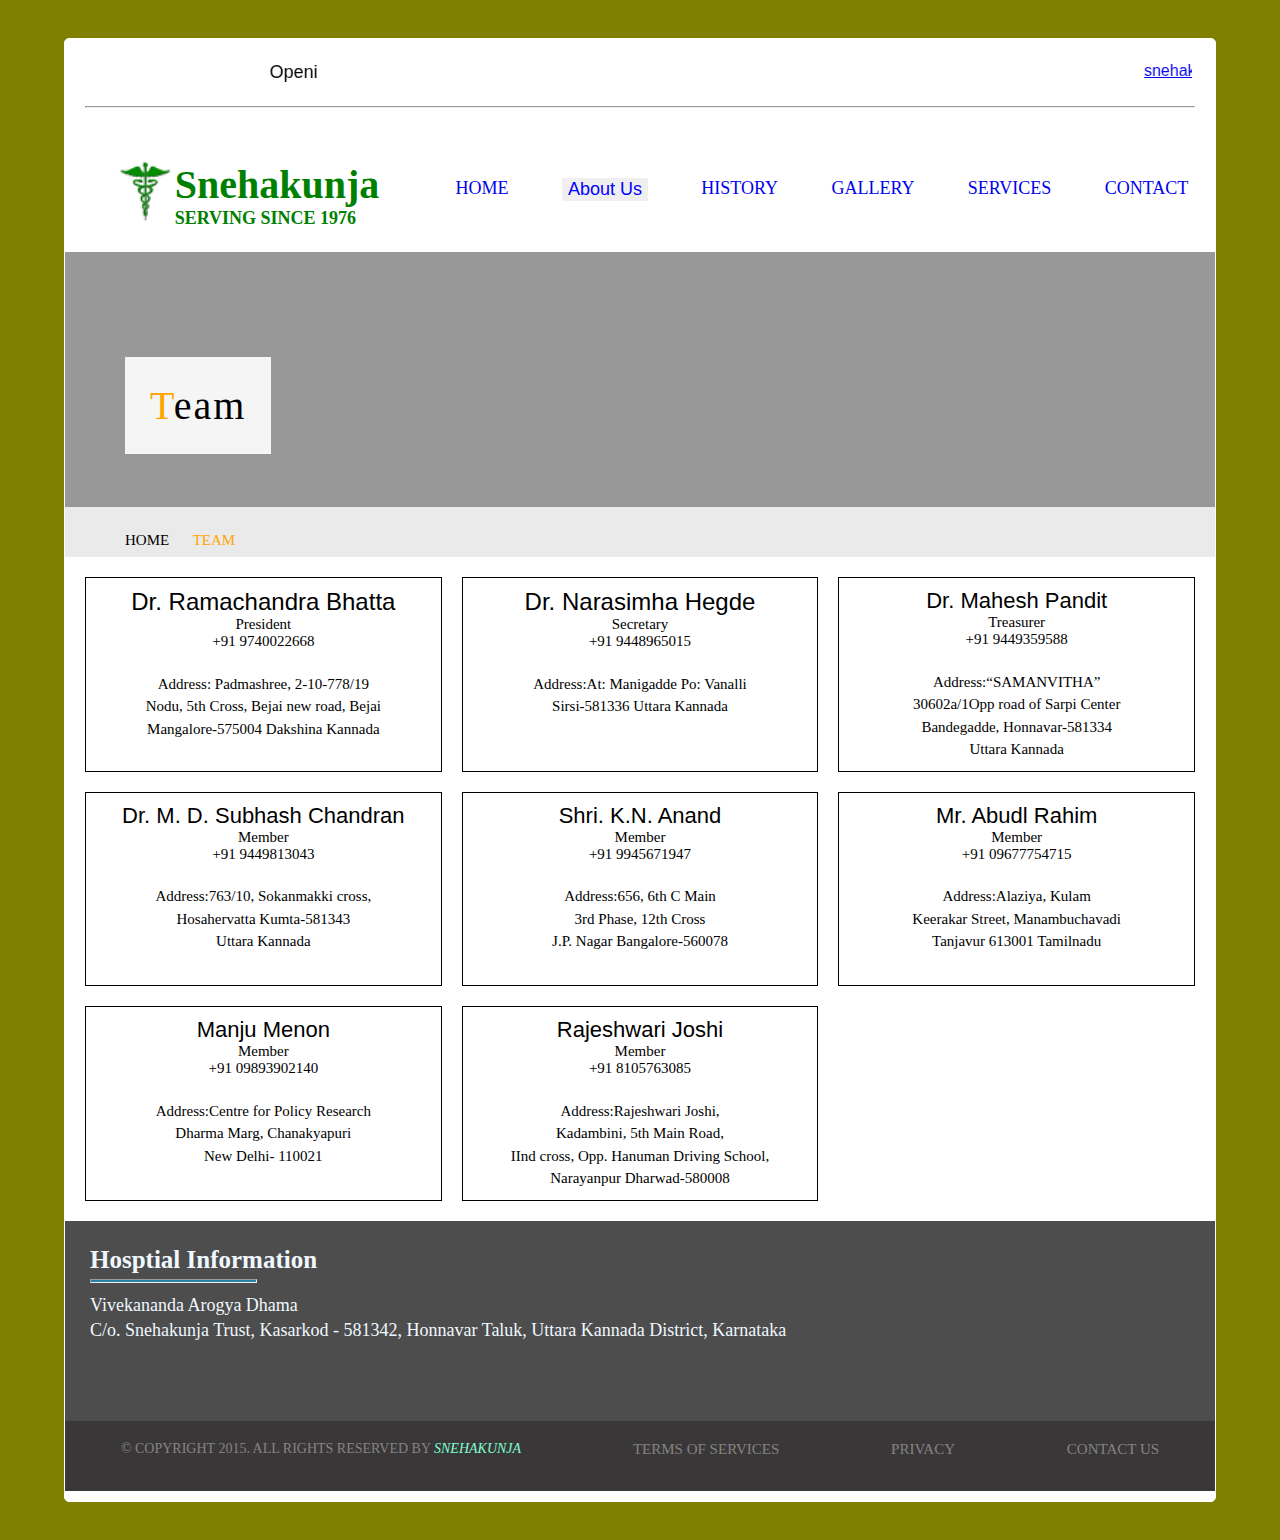
<file: team.html>
<html>
<head>
<style>

.team div{
border:1px solid black;
/* margin:25px 350px; */
padding:10px 35px;

}
/* 

main{
border:2px solid white;

padding:25px;
margin:25px 80px;
background-color:white;
border-radius:5px;

} */

</style>
<link rel="stylesheet" href="style.css">
</head>
<body>

       
    <main class="main">
        <div class="heading">
            <div>
                <marquee behavior="alternatively" direction="left">
        <h4 class="open">Opening Hours: <strong> 9:30 AM - 05:30 PM </strong></h4>
    </marquee>
        </div>
        <marquee behavior="alternatively" direction="left">
        <div class="mail1">
        <a class="mail" href="mailto:snehakunja@gmail.com">snehakunja@gmail.com</a>
    </marquee>
    </div>
    </div>
    <hr style="margin: 0 20px 20px 20px;">
    <div class="navbar">
    <div class="logoname">
        <div class="logo">
    <a href="home.html"><img src="images/logo.png" style="cursor:pointer; width: 60px; height: 60px;"/>
    </div>
    <div class="logocon">
    
    <h3>Snehakunja</h3>
    <h4> SERVING SINCE 1976</h4>
    
    </a>
    </div>
    </div>
    
    
    <div class="nav"> <a href="index.html">HOME</a></div>
    <!-- <div class="nav"> <a href="about.html">ABOUT US </a></div> -->
    <div class="dropdown">
        <button class="dropbtn nav">About Us</button>
        <div class="dropdown-content">
          <a href="index.html">ABOUT SNEHAKUNJA</a>
          <a href="about.html">AYURVEDA</a>
          <a href="team.html">TEAM</a>
          <a href="location.html">LOCATION</a>
        </div>
      </div>
    <div class="nav"> <a href="index.html">HISTORY</a></div>
    <!-- <div class="nav"> <a href="project.html">PROJECTS</a></div> -->
    <div class="nav"> <a href="gallery.html">GALLERY</a></div>
    <div class="nav"> <a href="services.html">SERVICES</a></div>
    <div class="nav"> <a href="contact.html">CONTACT</a></div>
    </div>
    <div class="bac1">
    <div class="bac2">
    <h1 class="head" style="font-family:sans serif;font-size:40px;font-weight:200;letter-spacing:2px;"><span style="color:orange;">T</span>eam</h1>
    </div>
    </div>
    <div class="bac3">
    <p  class="bhead" style="font-size:15px;font-weight:100;word-spacing:20px;" >HOME <span style="color:orange;">TEAM </span></p>
    </div>
    
<section class="team">
<div style="text-align:center;">
<p style=" font-family:sans-serif;font-weight:200;font-size:24px;">Dr. Ramachandra Bhatta</p>
<p style=" font-family:Times New Roman;font-size:15px;">President</p>
<p style=" font-family:Times New Roman;font-size:15px;"> +91 9740022668</p>
<p style=" font-family:Times New Roman;font-size:15px;white-space:pre;line-height:1.5;">
Address: Padmashree, 2-10-778/19
Nodu, 5th Cross, Bejai new road, Bejai
Mangalore-575004 Dakshina Kannada</p>
</div>
<div style="text-align:center;">
<p style=" font-family:sans-serif;font-size:24px;font-weight:200;">Dr. Narasimha Hegde</p>
<p style=" font-family:Times New Roman;font-size:15px;">Secretary</p>
<p style=" font-family:Times New Roman;font-size:15px;"> +91 9448965015</p>
<p style=" font-family:Times New Roman;font-size:15px;white-space:pre;line-height:1.5;">
Address:At: Manigadde Po: Vanalli
Sirsi-581336 Uttara Kannada</p>
</div>
<div style="text-align:center;">
<p style=" font-family:sans-serif;font-size:22px;font-weight:200;">Dr. Mahesh Pandit</p>
<p style=" font-family:Times New Roman;font-size:15px;">Treasurer</p>
<p style=" font-family:Times New Roman;font-size:15px;"> +91 9449359588</p>
<p style=" font-family:Times New Roman;font-size:15px;white-space:pre;line-height:1.5;">
Address:“SAMANVITHA”
30602a/1Opp road of Sarpi Center
Bandegadde, Honnavar-581334
Uttara Kannada</p>
</div>
<div style="text-align:center;">
<p style=" font-family:sans-serif;font-size:22px;font-weight:200;">Dr. M. D. Subhash Chandran</p>
<p style=" font-family:Times New Roman;font-size:15px;">Member</p>


 <p style=" font-family:Times New Roman;font-size:15px;">+91 9449813043</p>
<p style=" font-family:Times New Roman;font-size:15px;white-space:pre;line-height:1.5;">
Address:763/10, Sokanmakki cross,
Hosahervatta Kumta-581343
Uttara Kannada</p>
</div>

<div style="text-align:center;">
<p style=" font-family:sans-serif;font-size:22px;font-weight:200;">Shri. K.N. Anand</p>
<p style=" font-family:Times New Roman;font-size:15px;">Member</p>


  <p style=" font-family:Times New Roman;font-size:15px;">+91 9945671947</p>
<p style=" font-family:Times New Roman;font-size:15px;white-space:pre;line-height:1.5;">
Address:656, 6th C Main
3rd Phase, 12th Cross
J.P. Nagar Bangalore-560078</p>
</div>

<div style="text-align:center;">
<p style=" font-family:sans-serif;font-size:22px;font-weight:200;">Mr. Abudl Rahim</p>
<p style=" font-family:Times New Roman;font-size:15px;">Member</p>
<p style=" font-family:Times New Roman;font-size:15px;"> +91 09677754715</p>
<p style=" font-family:Times New Roman;font-size:15px;white-space:pre;line-height:1.5;">
Address:Alaziya, Kulam
Keerakar Street, Manambuchavadi
Tanjavur 613001 Tamilnadu</p>
</div>

<div style="text-align:center;">
<p style=" font-family:sans-serif;font-size:22px;font-weight:200;">Manju Menon</p>
<p style=" font-family:Times New Roman;font-size:15px;">Member</p>
<p style=" font-family:Times New Roman;font-size:15px;"> +91 09893902140</p>
<p style=" font-family:Times New Roman;font-size:15px;white-space:pre;line-height:1.5;">
Address:Centre for Policy Research
Dharma Marg, Chanakyapuri
New Delhi- 110021</p>
</div>
<div style="text-align:center;">
<p style=" font-family:sans-serif;font-size:22px;font-weight:200;">Rajeshwari Joshi</p>
<p style=" font-family:Times New Roman;font-size:15px;">Member</p>
<p style=" font-family:Times New Roman;font-size:15px;"> +91 8105763085</p>
<p style=" font-family:Times New Roman;font-size:15px;white-space:pre;line-height:1.5;">
Address:Rajeshwari Joshi,
Kadambini, 5th Main Road,
IInd cross, Opp. Hanuman Driving School,
Narayanpur Dharwad-580008</p>
</div>
</section>

<footer>
    <div class="footer">
    <h2>Hosptial Information</h2>
    <hr  class="hr2">
    <div class="add">
    <p>Vivekananda Arogya Dhama</p>
    <p class="add" >C/o. Snehakunja Trust, Kasarkod - 581342, Honnavar Taluk, Uttara Kannada District, Karnataka</p>
    </div>
    </div>
    <div class="copy">
        <p class="cp"> &copy; COPYRIGHT 2015. ALL RIGHTS RESERVED BY <span style="color:aquamarine;font-style: italic;"> SNEHAKUNJA</span></p>
    
    
        <div><a href="#">TERMS OF SERVICES</a></div>
        <div><a href="#"> PRIVACY </a></div>
        <div><a href="contact.html"> CONTACT US </a></div>
        
    </div>
  
    
    </footer>
</main>
</body>
</html>
</file>
<file: style.css>
*{
    margin: 0;

}
body{
    background-color: olive;
}
.main{
    display: block;
    margin: 3% 5%;
    border: 1px solid white;
    border-radius: 5px;
    justify-content: center;
    background-color: white;
}
.heading{
    display: flex;
    justify-content: space-between;
    margin: 2%;
}
.open{
    font-size: 18px;
    font-weight: lighter;
    font-family: sans-serif;
}
.mail{
    font-size: 16px;
    
    font-family: sans-serif;
}
.logoname{
    display: flex;
    flex-wrap: wrap;
    margin: 2%;
}
.logo{
    margin-top:10px;
    width: 60px;
}
.logocon {
    margin-top: 10px;
    font-family: 'Times New Roman', Times, serif;
    font-weight: 800;
    
}
.logocon a{
    text-decoration: none;

}
.logocon h3{
    color: green;
    font-family: 'Times New Roman', Times, serif;
    font-size: 40px;
    font-weight: 800;
}
.logocon h4{
    color: green;
    font-family: 'Times New Roman', Times, serif;
    font-size: 18px;
    font-weight: 700;
}
.navbar{
    display: flex;
    justify-content: space-around;
}
.nav{
    margin-top: 50px;
    color: blue;
    font-size: 18px;

}
.nav a{
    text-decoration: none;
    font-family: 'Times New Roman', Times, serif;
    font-size: 18px;
}
.bac1{
    background-color: rgba(50,50,50,0.5);
    height: 200px;
    
    padding:5px 0 50px 10px;
    /* margin-top: 50px; */
    /* width: 99.3% */
}
.bac2{
    background-color:whitesmoke;
    width: fit-content;
    margin-top:100px;
    margin-bottom: 50px;
    margin-left: 50px;
}
.head{
    padding: 25px;
    font-family: 'Times New Roman', Times, serif;
    font-size: 20px;

}
.bac3{
    background-color: rgba(50,50,50,0.1);
    height: 50px;
    margin-bottom: 20px;
}
.bhead{
    padding:25px;
    padding-left: 60px;
    /* margin-bottom: 50px; */
}
.para{
    padding:25px 50px 50px 50px;
    line-height: 1.5;
    text-align: justify;
    font-size: 16px;
}
.para h1{
    font-family: 'Times New Roman', Times, serif;
    font-size: 35px;
    margin-bottom: 20px;
}
.hr{
    width: 21%;
    margin-top: -10px;
    margin-bottom: 10px;
    height: 3px;
    background-color: blue;
}
.footer{
    background-color: rgba(33, 32, 32, 0.8);
    padding: 25px;
    height: 150px;
}
.footer h2{
    font-family: 'Times New Roman', Times, serif;
    font-size: 25px;
    color: aliceblue;

}
.hr2{
    width: 15%;
    height: 2px;
    background-color: rgb(42, 130, 165);
    margin-top: 5px;
    margin-bottom: 10px;
}
.cp {
    font-size: 14px;
    color: rgba(252, 247, 247, 0.4);
}
.add{
    line-height: 1.4;
    font-family: 'Times New Roman', Times, serif;
    font-size: 18px;
    color: aliceblue;
}
.copy{
    display: flex;
    flex-wrap: wrap;
    justify-content: space-around;
    background-color: rgba(35, 33, 33, 0.9);
    width: 100%;
    height: 50px;
    /* padding: 20px; */
    padding-top: 20px;
    margin-bottom: 10px;
    
}
.copy a{
    text-decoration: none;
    color: rgba(252, 247, 247, 0.4);
    font-size: 15px;
}

/* for gallery */
.img{
    display: grid;
    grid-template-columns: repeat(3,1fr);
    grid-template-columns: repeat(3,1fr);
}

/* for services */
.serve{
    display: grid;
    grid-template-columns: repeat(3,1fr);
    grid-row-gap: 30px;
    grid-column-gap: 30px;
    margin: 50px;
    /* justify-content: space-around; */
}
.serve2{
    font-size: 18px;
    font-family: 'Times New Roman', Times, serif;
    line-height: 1.5;
    margin: 10px;
}
.dropbtn {
    /* background-color: #04AA6D; */
    /* color: white; */
    /* padding: 16px; */
    /* font-size: 16px; */
    border: none;
  }
  
  .dropdown {
    position: relative;
    display: inline-block;
  }
  
  .dropdown-content {
    display: none;
    position: absolute;
    background-color: #f1f1f1;
    min-width: 160px;
    box-shadow: 0px 8px 16px 0px rgba(0,0,0,0.2);
    z-index: 1;
    font-size: 12px;
  }
  
  .dropdown-content a {
    color: black;
    padding: 12px 16px;
    text-decoration: none;
    display: block;
  }
  
  .dropdown-content a:hover {background-color:coral;}
  
  .dropdown:hover .dropdown-content {display: block;}
  

  .ayurveda h1{
    font-size:25px ;

  }
  .ayurveda{
    text-align: justify;
    font-family: 'Times New Roman', Times, serif;
    line-height: 1.5;
    /* float: left;
    width: 45%; */
    padding:15px;

 
  }
  .ayurveda p{
    font-size: 16px;
    text-align: justify;
  }
  .ayurveda ul{
    font-size: 16;
  }
  .sho{
    font-size: 15px;
    text-align: justify;
    margin-right: -100px;
    /* padding: 50px; */
    /* float: right; */
    /* width: 20px; */
  }
 
  /* .mainayurveda{
    display: flex;
    /* justify-content: center; */
    /* width:fit-content; */
    /* padding: 20px; */
    /* flex-wrap: wrap; */
 /* } */ 
 .team{
    
    display: grid;
    grid-template-rows: repeat(3,1fr);
    grid-template-columns: repeat(3,1fr);
    grid-row-gap: 20px;
    grid-column-gap: 20px;
    margin:20px;
    /* justify-content: space-between; */
 }
 
 .find{
    font-family: 'Times New Roman', Times, serif;
    margin: 2%;
 }
 .find h1{
    font-size: 35px;
    font-weight: bold;
      line-height: 1.5;
 }
 .find p,ul{
    font-size: 17px;
    line-height: 1.5;
 }
</file>
